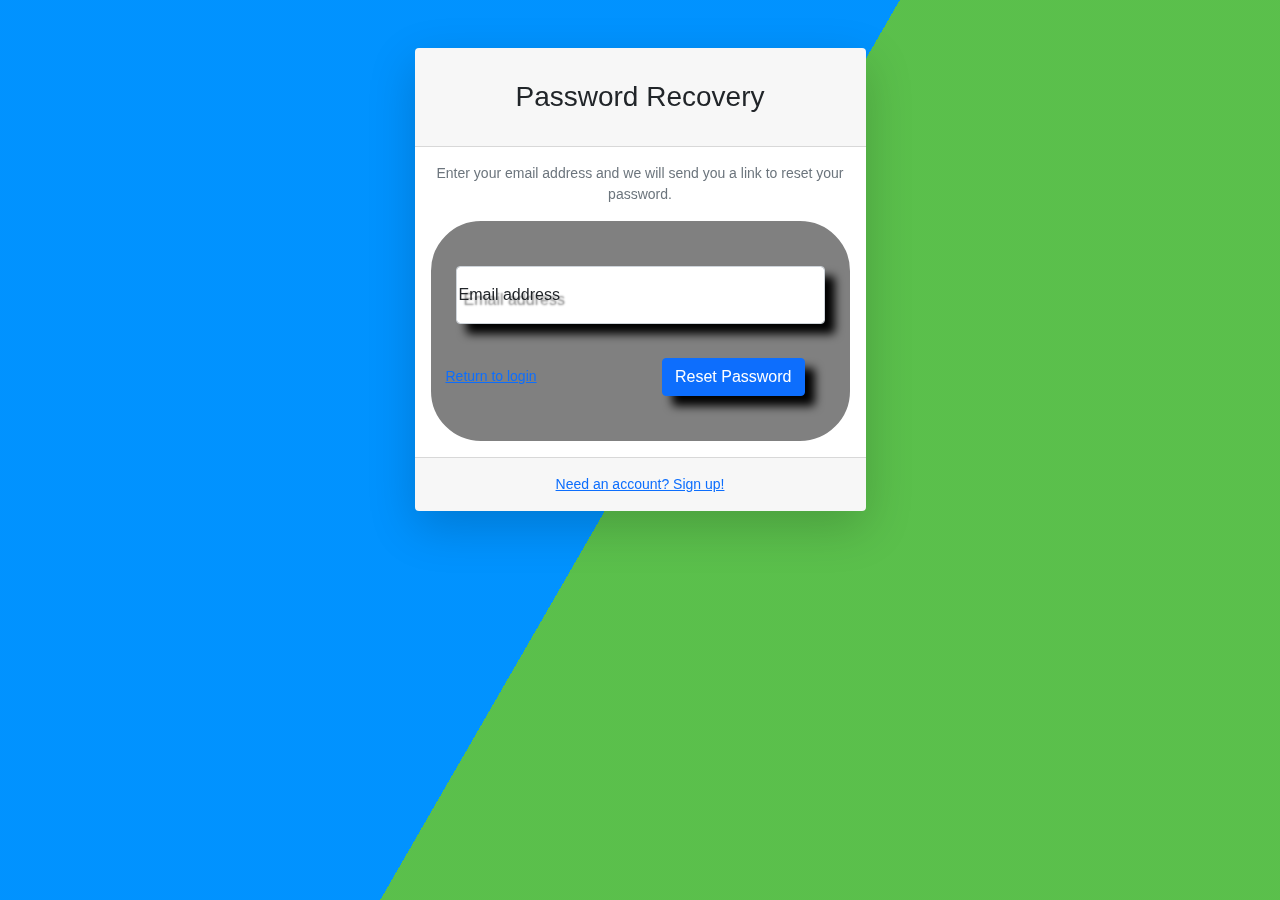
<file: html/password.html>
<!DOCTYPE html>
<html lang="en">

<head>
    <meta charset="utf-8" />
    <meta http-equiv="X-UA-Compatible" content="IE=edge" />
    <meta name="viewport" content="width=device-width, initial-scale=1, shrink-to-fit=no" />
    <meta name="description" content="" />
    <meta name="author" content="" />
    <title>Password Reset - SB Admin</title>
    <link href="../css/styles.css" rel="stylesheet" />
    <link rel="stylesheet" href="https://cdnjs.cloudflare.com/ajax/libs/font-awesome/4.7.0/css/font-awesome.min.css">
</head>

<body class="bg-primary">
    <div class="bg"></div>
    <div class="bg bg2"></div>
    <div class="bg bg3"></div>

    <div id="layoutAuthentication">
        <div id="layoutAuthentication_content">
            <main>
                <div class="container">
                    <div class="row justify-content-center">
                        <div class="col-lg-5">
                            <div class="card shadow-lg border-0 rounded-lg mt-5">
                                <div class="card-header">
                                    <h3 class="text-center font-weight-light my-4">Password Recovery</h3>
                                </div>
                                <div class="card-body">
                                    <div class="small mb-3 text-muted text-center">Enter your email address and we will
                                        send you a link to reset your password.</div>
                                    <form class="form register" id="form">
                                        <div class="form-floating mb-3">
                                            <input class="form-control" id="inputEmail" type="email"
                                                placeholder="name@example.com" required />
                                            <label for="inputEmail">Email address</label>
                                        </div>
                                        <div class="d-flex align-items-center justify-content-between mt-4 mb-0">
                                            <a class="small" href="login.html">Return to login</a>
                                            <a class="a">
                                                <span></span>
                                                <span></span>
                                                <span></span>
                                                <span></span>
                                                <input type="submit" class="btn btn-primary" value="Reset Password" />
                                            </a>
                                        </div>
                                    </form>
                                </div>
                                <div class="card-footer text-center py-3">
                                    <div class="small"><a href="register.html">Need an account? Sign up!</a></div>
                                </div>
                            </div>
                        </div>
                    </div>
                </div>
            </main>
        </div>
    </div>
    <script src="https://cdn.jsdelivr.net/npm/bootstrap@5.1.3/dist/js/bootstrap.bundle.min.js"
        crossorigin="anonymous"></script>
    <script src="../js/scripts.js"></script>
    <script src="../js/register.js"></script>
</body>

</html>
</file>
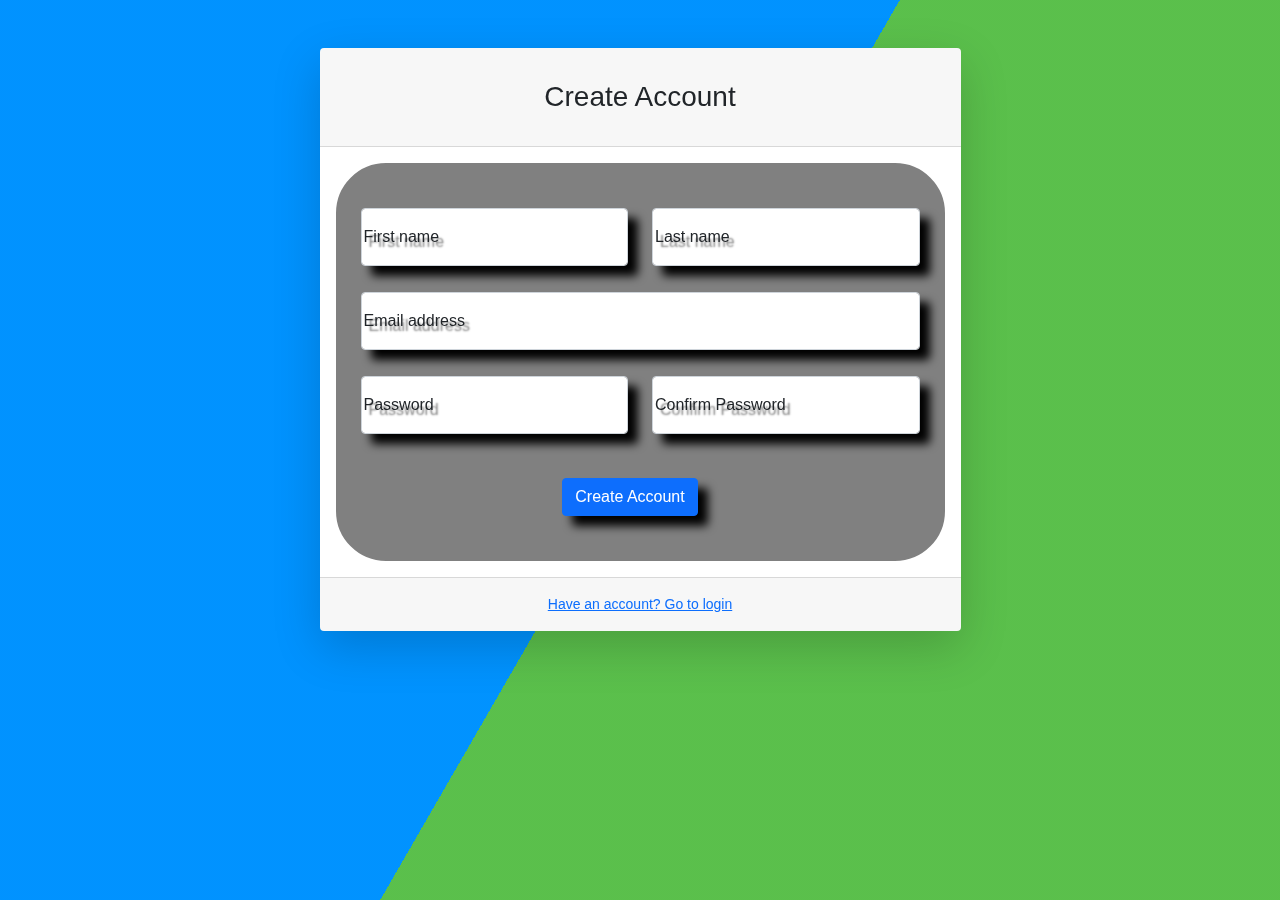
<file: html/register.html>
<!DOCTYPE html>
<html lang="en">

<head>
    <meta charset="utf-8" />
    <meta http-equiv="X-UA-Compatible" content="IE=edge" />
    <meta name="viewport" content="width=device-width, initial-scale=1, shrink-to-fit=no" />
    <meta name="description" content="" />
    <meta name="author" content="" />
    <title>Register - SB Admin</title>
    <link href="../css/styles.css" rel="stylesheet" />
    <link rel="stylesheet" href="https://cdnjs.cloudflare.com/ajax/libs/font-awesome/4.7.0/css/font-awesome.min.css">
</head>

<body class="bg-primary">
    <div class="bg"></div>
    <div class="bg bg2"></div>
    <div class="bg bg3"></div>

    <div id="layoutAuthentication_content">
        <main class="registerTop">
            <div class="container">
                <div class="row justify-content-center">
                    <div class="col-lg-7">
                        <div class="card shadow-lg border-0 rounded-lg mt-5">
                            <div class="card-header">
                                <h3 class="text-center font-weight-light my-4">Create Account</h3>
                            </div>
                            <div class="card-body">
                                <form class="form register" id="form">
                                    <div class="row mb-3">
                                        <div class="col-md-6">
                                            <div class="form-floating mb-3 mb-md-0">
                                                <input class="form-control" id="inputFirstName" type="text"
                                                    placeholder="Enter your first name" required />
                                                <label for="inputFirstName">First name</label>
                                            </div>
                                        </div>
                                        <div class="col-md-6">
                                            <div class="form-floating">
                                                <input class="form-control" id="inputLastName" type="text"
                                                    placeholder="Enter your last name" required />
                                                <label for="inputLastName">Last name</label>
                                            </div>
                                        </div>
                                    </div>
                                    <div class="form-floating mb-3">
                                        <input class="form-control" id="inputEmail" type="email"
                                            placeholder="name@example.com" required />
                                        <label for="inputEmail">Email address</label>
                                    </div>
                                    <div class="row mb-3">
                                        <div class="col-md-6">
                                            <div class="form-floating mb-3 mb-md-0">
                                                <input class="form-control" id="inputPassword" type="password"
                                                    placeholder="Create a password" required />
                                                <label for="inputPassword">Password</label>
                                            </div>
                                        </div>
                                        <div class="col-md-6">
                                            <div class="form-floating mb-3 mb-md-0">
                                                <input class="form-control" id="inputPasswordConfirm" type="password"
                                                    placeholder="Confirm password" required />
                                                <label for="inputPasswordConfirm">Confirm Password</label>
                                            </div>
                                        </div>
                                    </div>
                                    <div class="mt-4 mb-0">
                                        <div class="d-grid justify-content-center"><input type="submit"
                                                value="Create Account" class="btn btn-primary btn-block" /></div>
                                    </div>
                                </form>
                            </div>
                            <div class="card-footer text-center py-3">
                                <div class="small"><a href="login.html">Have an account? Go to login</a></div>
                            </div>
                        </div>
                    </div>
                </div>
            </div>
        </main>
    </div>
    <script src="https://cdn.jsdelivr.net/npm/bootstrap@5.1.3/dist/js/bootstrap.bundle.min.js"
        crossorigin="anonymous"></script>
    <script src="../js/scripts.js"></script>
    <script src="../js/register.js"></script>
</body>

</html>
</file>
